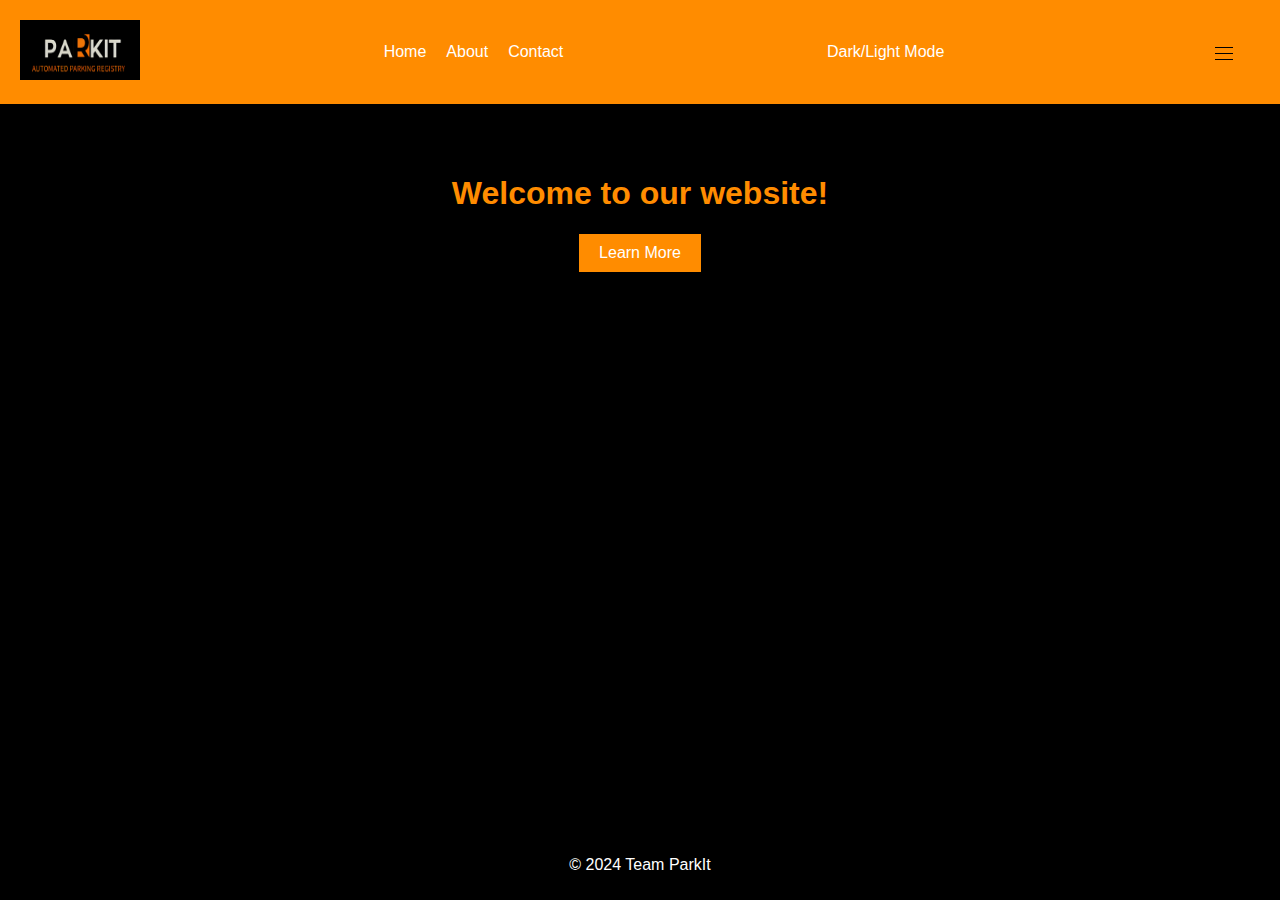
<file: web/index.html>
<!DOCTYPE html>
<html lang="en">
  <head>
    <meta charset="UTF-8" />
    <meta name="viewport" content="width=device-width, initial-scale=1.0" />
    <title>ParkIt</title>
    <link rel="icon" type="image/png" href="logo.png" />
    <link rel="stylesheet" href="styles.css" />
  </head>
  <body>
    <header>
      <div class="logo-container">
        <img src="logo.png" alt="parkIt_Logo" class="logo" />
      </div>
      <nav>
        <ul>
          <li><a href="./">Home</a></li>
          <li><a href="#">About</a></li>
          <li><a href="#">Contact</a></li>
        </ul>
      </nav>
      <button id="mode-toggle">Dark/Light Mode</button>
      <button class="services-toggle">
        <img class="hamburger-menu" src="./hamburger-menu.svg" />
      </button>
    </header>
    <main>
      <h1>Welcome to our website!</h1>
      <button>Learn More</button>
    </main>
    <div class="services-menu">
      <ul>
        <li><a href="./student/">Register Vehicle</a></li>
        <li><a href="./security/">Track Vehicle Details</a></li>
        <li><a href="./log/">Parking Log</a></li>
        <li><a href="./active_log/">Present Vehicles</a></li>
        <li><a href="./left_vehicles/">Left Vehicles</a></li>
      </ul>
    </div>
    <footer>
      <p>&copy; 2024 Team ParkIt</p>
    </footer>
    <script src="script.js"></script>
  </body>
</html>
</file>
<file: web/styles.css>
body {
    font-family: Arial, sans-serif;
    margin: 0;
    padding: 0;
    background-color: #000; /* black background */
}

header {
    background-color: #FF8C00; /* orange background */
    padding: 20px;
    display: flex; /* make header a flex container */
    justify-content: space-between;
    align-items: center; /* center elements vertically */
}

.logo-container {
    margin-right: 20px; /* add some space between logo and navbar */
}

.logo {
    width: 120px; /* increased width to 120px */
    height: 60px; /* increased height to 60px */
}

.hamburger-menu {
    height: 24px;
    margin-left: 24px;
    margin-right: 24px;
}

nav {
    background-color: #FF8C00; /* black background */
    padding: 10px;
}

nav ul {
    list-style: none;
    margin: 0;
    padding: 0;
    display: flex;
    justify-content: flex-end;
}

nav li {
    margin-right: 20px;
}

nav a {
    color: #fff; /* white text */
    text-decoration: none;
}

main {
    display: flex;
    flex-direction: column;
    align-items: center;
    padding: 50px;
}

h1 {
    color: #FF8C00; /* orange text */
}

button {
    background-color: #FF8C00; /* orange button */
    color: #fff; /* white text */
    border: none;
    padding: 10px 20px;
    font-size: 16px;
    cursor: pointer;
}

footer {
    background-color: #000; /* black background */
    color: #fff; /* white text */
    padding: 10px;
    text-align: center;
    clear: both;
}

body.light-mode {
    background-color: #fff;
    color: #000;
    transition: background-color 0.5s ease;
}

header.light-mode {
    background-color: #000;
}

nav.light-mode a {
    color: #000;
}

button.light-mode {
    background-color: #000;
    color: #fff;
}
.services-toggle {
    background-color: transparent;
    border: none;
    color: #fff;
    cursor: pointer;
    font-size: 24px;
    margin-left: 10px;
    padding: 0;
    position: relative;
    top: 2px;
}

.services-toggle:focus{
    outline: none;
}

.services-toggle:before{
    content: "";
    display: block;
    height: 2px;
    background-color: #fff;
    margin-bottom: 4px;
    transition: all 0.2s ease-in-out;
    width: 0;
}

.services-toggle:hover:before{
    width: 100%;
}

.services-menu{
    background-color: #fff;
    border: 1px solid #ccc;
    display: none;
    position: absolute;
    right: 0;
    top: 50px;
    width: 150px;
    z-index: 100;
}

.services-menu ul {
    list-style: none;
    margin: 0;
    padding: 0;
}

.services-menu li{
    border-bottom: 1px solid #ccc;
    padding: 10px;
}

.services-menu li:last-child{
    border-bottom: none;
}

.services-menu li a{
    color: #000;
    text-decoration: none;
}

.services-menu li:hover{
    background-color: #f2f2f2;
}
body {
    display: flex;
    flex-direction: column;
    min-height: 100vh;
}

main {
    flex: 1;
}


body.light-mode{
    background-color: #fff;
  }
  
  /* Add dark-mode class to body when dark/light mode toggle button is clicked */
  body.dark-mode{
    background-color: #000;
  }
</file>
